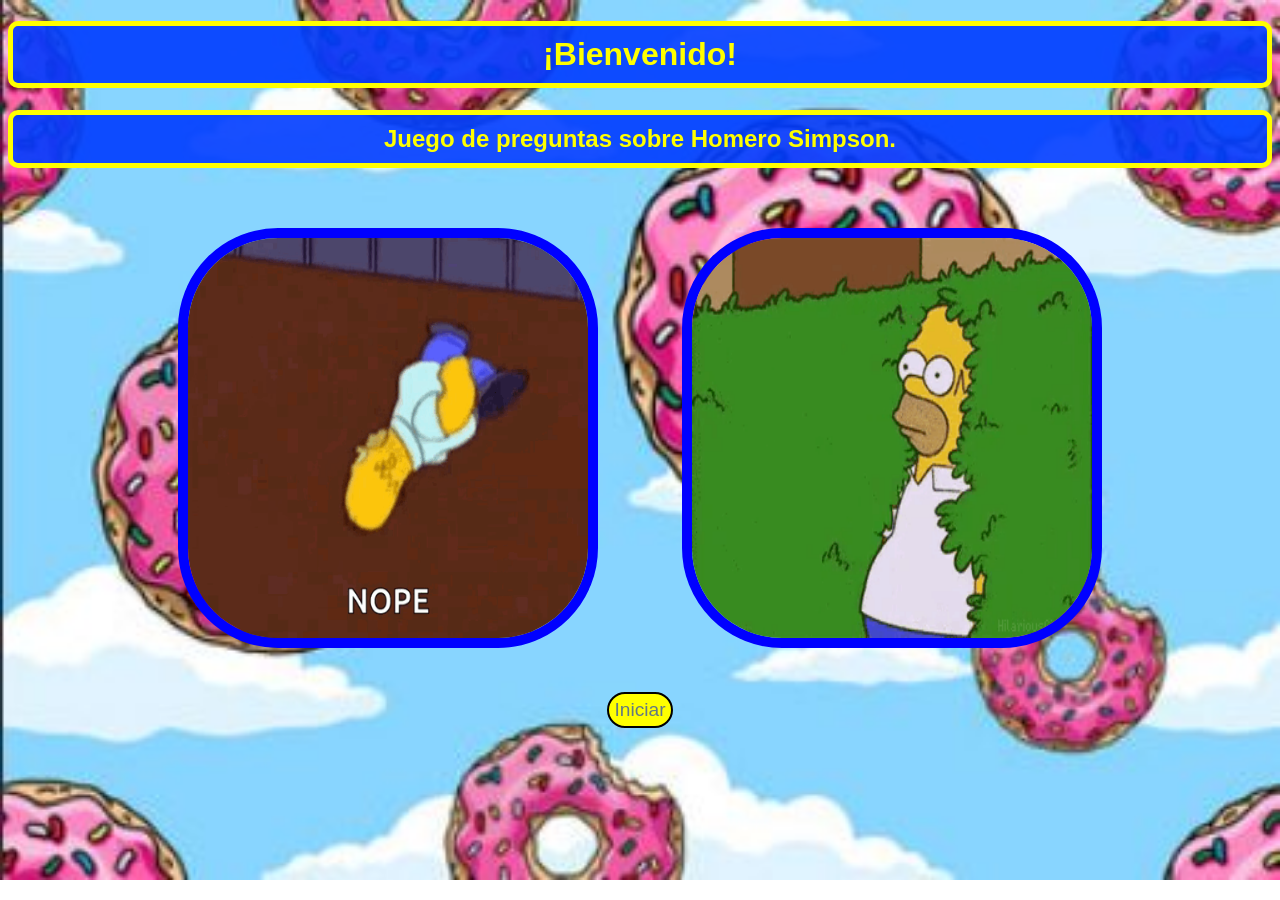
<file: index.html>
<!DOCTYPE html>
<html lang="en">
    <head>
        <link rel="shortcut icon" href="images/Homero-2.PNG" type="image/x-icon">
        <meta charset="UTF-8">
        <meta name="viewport" content="width=device-width, initial-scale=1.0">
        <title>Bienvenida</title>
        <link rel="stylesheet" href="style.css">
    </head>
    <body>
        <form action="Cuestionario/index.html">
        <center>
            <header>
                <h1>¡Bienvenido!</h1>
            </header>   
            <article>
                <h2>Juego de preguntas sobre Homero Simpson.</h2>
            </article>
                <img src="images/homer-simpson-the-simpsons.gif" alt="Imagen homero simpson" height="400" width="400" class="marco">
                <img src="images/simpsons-homer-simpson.gif" alt="Imagen homero simpson" height="400" width="400" class="marco">
            <footer>
                <input class="az a" type="submit" value="Iniciar">
            </footer>
        </center>
        </form>
    </body>
</html>
</file>
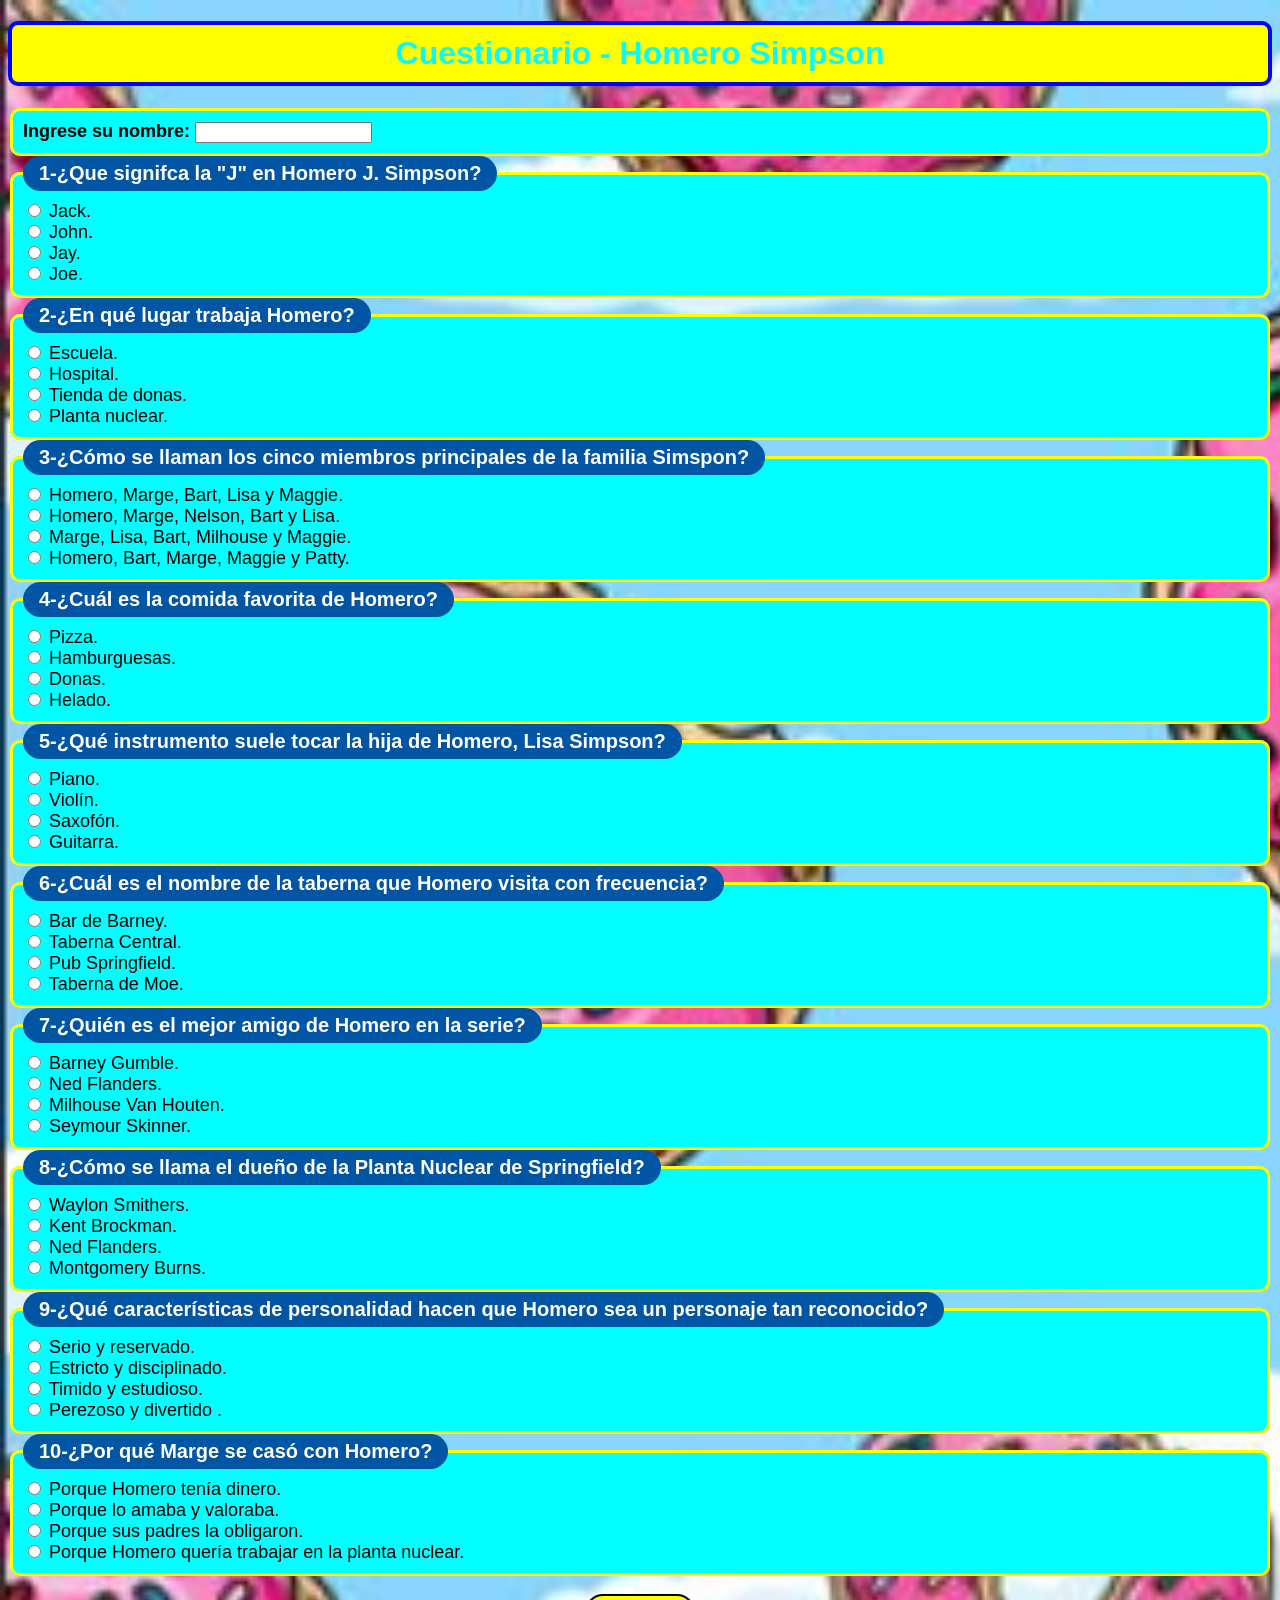
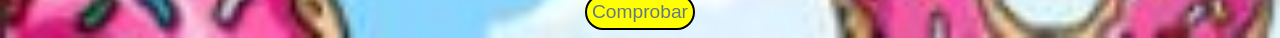
<file: Cuestionario/index.html>
<!DOCTYPE html>
<html lang="en">
    <head>
        <link rel="shortcut icon" href="images/Homero-2.PNG" type="image/x-icon">
        <meta charset="UTF-8">
        <meta name="viewport" content="width=device-width, initial-scale=1.0">
        <title>Cuestionario</title>
        <link rel="stylesheet" href="style.css">
    </head>
    <body>
        <form action="../FinCuestionario/index.html">
        <header>
            <center>
                <h1>Cuestionario - Homero Simpson</h1>
            </center>
            <fieldset>
                <label for="nom"><strong>Ingrese su nombre:</strong></label>
                <input type="text" name="nom" id="nom">
            </fieldset>
        </header>
        <article>
            <main>
                <fieldset>
                    <legend>1-¿Que signifca la "J" en Homero J. Simpson?</legend>

                    <input type="radio" name="pr1" id="Jack">
                    <label for="Jack">Jack.</label>
                    <br>
                    <input type="radio" name="pr1" id="John">
                    <label for="John">John.</label>
                    <br>
                    <input type="radio" name="pr1" id="Jay">
                    <label for="Jay">Jay.</label>
                    <br>
                    <input type="radio" name="pr1" id="Joe">
                    <label for="Joe">Joe.</label>
                </fieldset>
                <fieldset>
                    <legend>2-¿En qué lugar trabaja Homero?</legend>

                    <input type="radio" name="pr2" id="escuela">
                    <label for="escuela">Escuela.</label>
                    <br>
                    <input type="radio" name="pr2" id="hospital">
                    <label for="hospital">Hospital.</label>
                    <br>
                    <input type="radio" name="pr2" id="donas">
                    <label for="donas">Tienda de donas.</label>
                    <br>
                    <input type="radio" name="pr2" id="Planta">
                    <label for="Planta">Planta nuclear.</label>
                </fieldset>
                <fieldset>
                    <legend>3-¿Cómo se llaman los cinco miembros principales de la familia Simspon?</legend>

                    <input type="radio" name="pr3" id="fam1">
                    <label for="fam1">Homero, Marge, Bart, Lisa y Maggie.</label>
                    <br>
                    <input type="radio" name="pr3" id="fam2">
                    <label for="fam2">Homero, Marge, Nelson, Bart y Lisa.</label>
                    <br>
                    <input type="radio" name="pr3" id="fam3">
                    <label for="fam3">Marge, Lisa, Bart, Milhouse y Maggie.</label>
                    <br>
                    <input type="radio" name="pr3" id="fam4">
                    <label for="fam4">Homero, Bart, Marge, Maggie y Patty.</label>
                </fieldset>
                <fieldset>
                    <legend>4-¿Cuál es la comida favorita de Homero?</legend>

                    <input type="radio" name="pr4" id="Pizza">
                    <label for="Pizza">Pizza.</label>
                    <br>
                    <input type="radio" name="pr4" id="Hamburguesas">
                    <label for="Hamburguesas">Hamburguesas.</label>
                    <br>
                    <input type="radio" name="pr4" id="Donas">
                    <label for="Donas">Donas.</label>
                    <br>
                    <input type="radio" name="pr4" id="Helado">
                    <label for="Helado">Helado.</label>
                </fieldset>
                <fieldset>
                    <legend>5-¿Qué instrumento suele tocar la hija de Homero, Lisa Simpson?</legend>

                    <input type="radio" name="pr5" id="Piano">
                    <label for="Piano">Piano.</label>
                    <br>
                    <input type="radio" name="pr5" id="Violín">
                    <label for="Violín">Violín.</label>
                    <br>
                    <input type="radio" name="pr5" id="Saxofón">
                    <label for="Saxofón">Saxofón.</label>
                    <br>
                    <input type="radio" name="pr5" id="Guitarra">
                    <label for="Guitarra">Guitarra.</label>
                </fieldset>
                <fieldset>
                    <legend>6-¿Cuál es el nombre de la taberna que Homero visita con frecuencia?</legend>

                    <input type="radio" name="pr6" id="Bar">
                    <label for="Bar">Bar de Barney.</label>
                    <br>
                    <input type="radio" name="pr6" id="TabCen">
                    <label for="TabCen">Taberna Central.</label>
                    <br>
                    <input type="radio" name="pr6" id="Pub">
                    <label for="Pub">Pub Springfield.</label>
                    <br>
                    <input type="radio" name="pr6" id="TabMoe">
                    <label for="TabMoe">Taberna de Moe.</label>
                </fieldset>
                <fieldset>
                    <legend>7-¿Quién es el mejor amigo de Homero en la serie?</legend>

                    <input type="radio" name="pr7" id="Barney">
                    <label for="Barney">Barney Gumble.</label>
                    <br>
                    <input type="radio" name="pr7" id="Ned">
                    <label for="Ned">Ned Flanders.</label>
                    <br>
                    <input type="radio" name="pr7" id="Milhouse">
                    <label for="Milhouse">Milhouse Van Houten.</label>
                    <br>
                    <input type="radio" name="pr7" id="Skinner">
                    <label for="Skinner">Seymour Skinner.</label>
                </fieldset>
                <fieldset>
                    <legend>8-¿Cómo se llama el dueño de la Planta Nuclear de Springfield?</legend>

                    <input type="radio" name="pr8" id="Waylon">
                    <label for="Waylon">Waylon Smithers.</label>
                    <br>
                    <input type="radio" name="pr8" id="Kent">
                    <label for="Kent">Kent Brockman.</label>
                    <br>
                    <input type="radio" name="pr8" id="NedF">
                    <label for="NedF">Ned Flanders.</label>
                    <br>
                    <input type="radio" name="pr8" id="Burns">
                    <label for="Burns">Montgomery Burns.</label>
                </fieldset>
                <fieldset>
                    <legend>9-¿Qué características de personalidad hacen que Homero sea un personaje tan reconocido?</legend>

                    <input type="radio" name="pr9" id="SyR">
                    <label for="SyR">Serio y reservado.</label>
                    <br>
                    <input type="radio" name="pr9" id="EyD">
                    <label for="EyD">Estricto y disciplinado.</label>
                    <br>
                    <input type="radio" name="pr9" id="TyE">
                    <label for="TyE">Timido y estudioso.</label>
                    <br>
                    <input type="radio" name="pr9" id="PyD">
                    <label for="PyD">Perezoso y divertido   .</label>
                </fieldset>
                <fieldset>
                    <legend>10-¿Por qué Marge se casó con Homero?</legend>

                    <input type="radio" name="pr10" id="Dinero">
                    <label for="Dinero">Porque Homero tenía dinero.</label>
                    <br>
                    <input type="radio" name="pr10" id="Amor">
                    <label for="Amor">Porque lo amaba y valoraba.</label>
                    <br>
                    <input type="radio" name="pr10" id="Obli">
                    <label for="Obli">Porque sus padres la obligaron.</label>
                    <br>
                    <input type="radio" name="pr10" id="Trabajo">
                    <label for="Trabajo">Porque Homero quería trabajar en la planta nuclear.</label>
                </fieldset>
            </main>
        </article>
        <footer>
            <br>
            <center>
                <button class="az a" id="boton" type="">Comprobar</button><br>
            </center>
        </footer>
        </form>
        <script src="main.js"></script>
    </body>
</html>
</file>
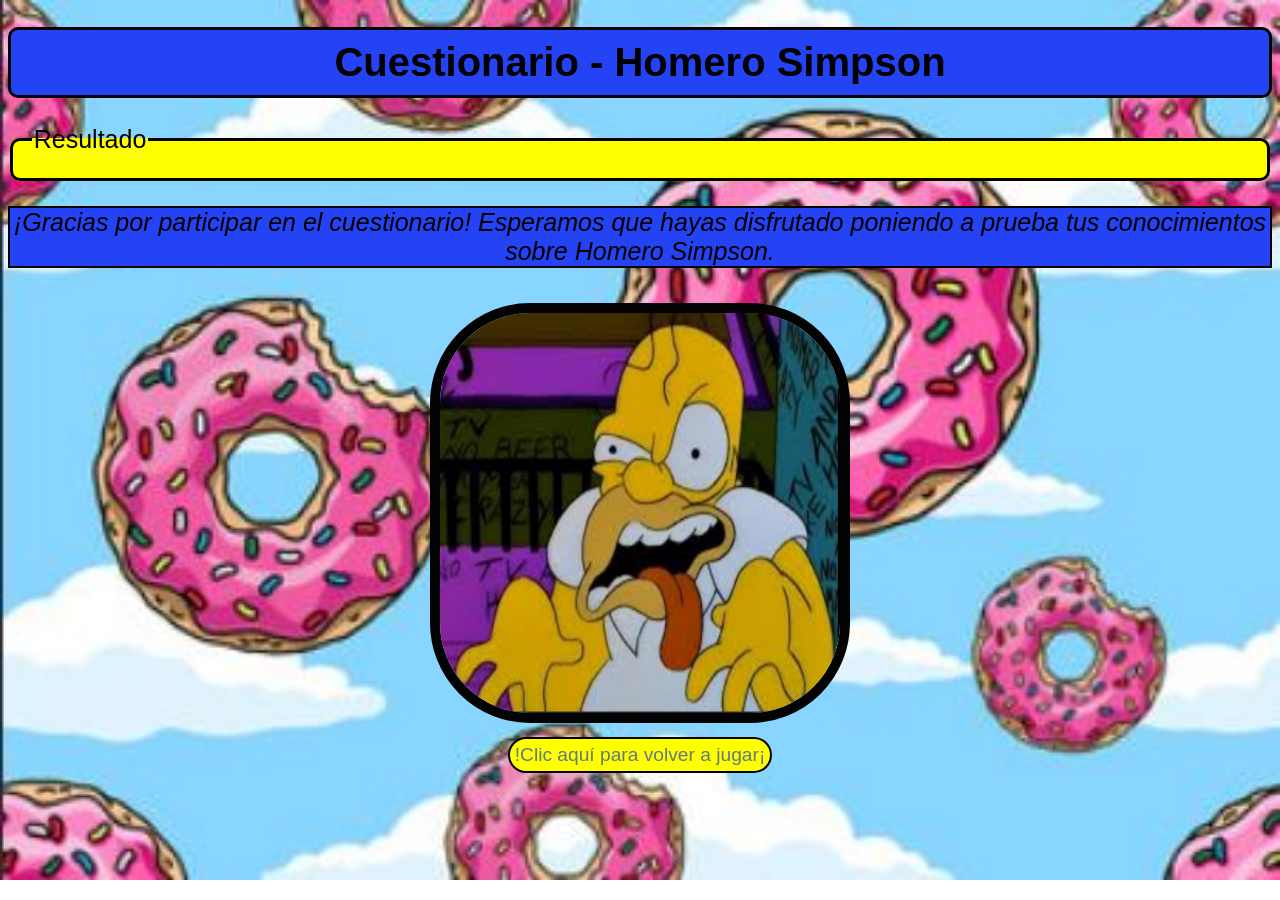
<file: FinCuestionario/index.html>
<!DOCTYPE html>
<html lang="en">
    <head>
        <link rel="shortcut icon" href="images/Homero-2.PNG" type="image/x-icon">
        <meta charset="UTF-8">
        <meta name="viewport" content="width=device-width, initial-scale=1.0">
        <title>Fin</title>
        <link rel="stylesheet" href="style.css">
    </head>
    <body>
        <center>
            <form action="../index.html">
            <header>
                <h1>Cuestionario - Homero Simpson</h1>
            </header>   
            <article>
                <fieldset>
                    <legend>Resultado</legend>
                      <div id="Resultado"></div>
                </fieldset>
                <p>
                    <em>¡Gracias por participar en el cuestionario! Esperamos que hayas disfrutado poniendo a prueba tus conocimientos sobre Homero Simpson.</em>
                </p>
            </article>
            <img src="images/Homero-3.PNG" alt="Imagen Homero Simpson" width="400" height="400" class="marco">
            <footer>    
                <input class="az a" type="submit" value="!Clic aquí para volver a jugar¡">
            </footer>
            </form>
            <script src="main.js"></script>
        </center>
    </body>
</html>
</file>
<file: style.css>
.az{
    color: rgb(99, 121, 131);
    background-color: yellow;
    font-size: larger;
    border:2px solid black;
    border-radius: 50px;
    padding: 5px;
}
body{
    background-image: url(images/wallpaper.JPG);
    background-size: cover;
    background-repeat: no-repeat;
    font-family: 'Gill Sans', 'Gill Sans MT', Calibri, 'Trebuchet MS', sans-serif;
}
h1,h2{
    color: yellow;
    background-color: rgba(0, 60, 255, 0.9);
    border-radius: 10px;
    padding: 10px;
    border: 5px solid yellow;
}
.marco{
    border: 10px solid blue;
    border-radius: 100px;
    margin: 40px;
}
.a:hover{
    transform: translateY(-2px);
    box-shadow: 0 12px 20px rgba(0, 0, 0, 0.2);
    cursor: pointer;
}
</file>
<file: Cuestionario/style.css>
body{
    background-image: url(images/wallpaper.JPG);
    background-size: cover;
    background-repeat: no-repeat;
    font-family: 'Gill Sans', 'Gill Sans MT', Calibri, 'Trebuchet MS', sans-serif;
}
fieldset{
    color: rgb(0, 0, 0);
    background-color: aqua;
    padding: 10px;
    border-radius: 10px;
    border: 3px solid yellow;
    font-size: large;
}
h1{
    background-color: yellow;
    color: aqua;
    padding: 10px;
    border-radius: 10px;
    border:4px solid rgb(0, 4, 255);
}
.az{
    color: rgb(99, 121, 131);
    background-color: yellow;
    font-size: larger;
    border:2px solid black;
    border-radius: 50px;
    padding: 5px;
}
fieldset:hover{
    transform: translateY(-2px);
    box-shadow: 0 12px 20px rgba(0, 0, 0, 0.2);
}
legend{
    background-color: #0055a5;
    color: #ffffff;
    font-weight: bold;
    font-size: 20px;
    padding: 6px 16px;
    border-radius: 20px;
}
.a:hover{
    transform: translateY(-2px);
    box-shadow: 0 12px 20px rgba(0, 0, 0, 0.2);
}
</file>
<file: FinCuestionario/style.css>
body{
    background-image: url(images/wallpaper.JPG);
    background-size: cover;
    background-repeat: no-repeat;
    font-family: 'Gill Sans', 'Gill Sans MT', Calibri, 'Trebuchet MS', sans-serif;
}
h1{
    background-color: rgb(35, 67, 245);
    color: black;
    padding: 10px;
    border-radius: 10px;
    border: 3px solid #030303;
    font-size: 40px;
    
}
fieldset{
    background-color: yellow;
    border-radius: 10px;
    border: 3px solid #030303;
    font-size: 25px;
}
p{
    background-color: rgb(35, 67, 245);
    color: black;
    font-size: 25px;
    border: 2px solid #030303;
}
.az{
    color: rgb(99, 121, 131);
    background-color: yellow;
    font-size: larger;
    border:2px solid black;
    border-radius: 50px;
    padding: 5px;
}
.a:hover{
    transform: translateY(-2px);
    box-shadow: 0 12px 20px rgba(0, 0, 0, 0.2);
}
.marco{
    border: 10px solid #030303;
    border-radius: 100px;
    margin: 10px;
}
</file>
